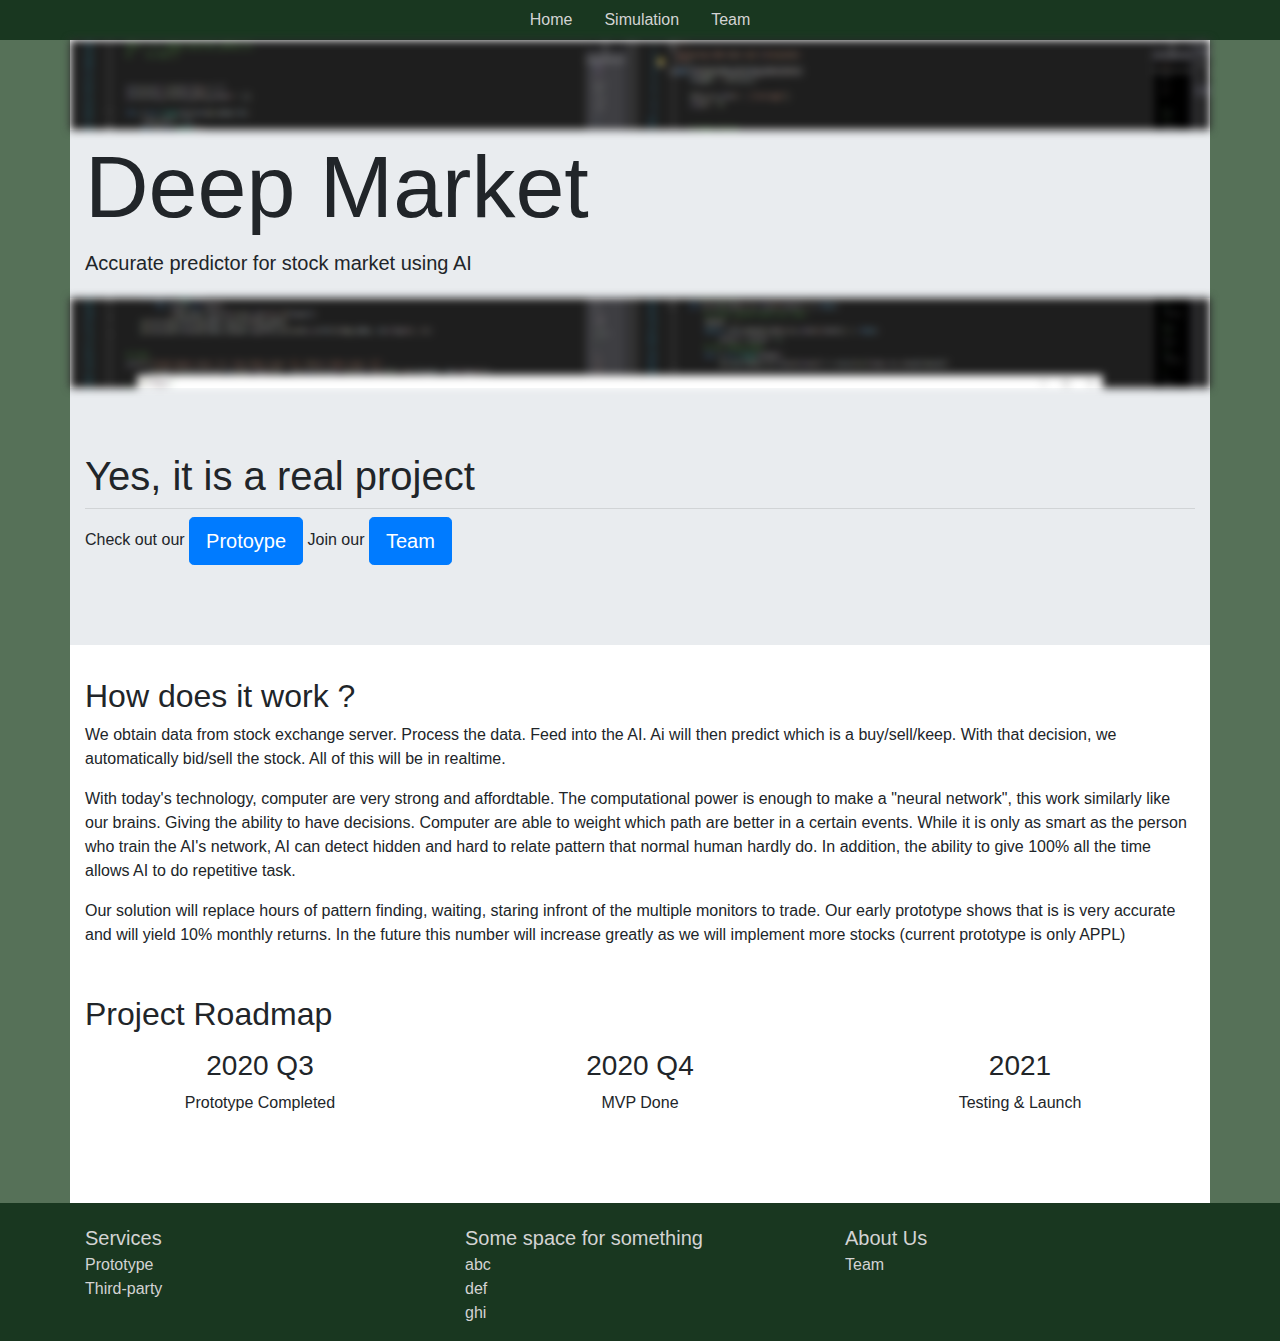
<file: index.html>
﻿<!doctype html>

<html lang="en">
<head>
    <!-- Required meta tags -->
    <meta charset="utf-8">
    <meta name="viewport" content="width=device-width, initial-scale=1, shrink-to-fit=no">

    <!-- Bootstrap CSS -->
    <link rel="stylesheet" href="bootstrap-4.5.0-dist/css/bootstrap.css">

    <!-- Other CSS -->
    <link rel="stylesheet" href="css/main.css">

    <title>Deep Market</title>
    <meta name="description" content="CMS Assignment 1">
    <meta name="author" content="Joey">
</head>

<body>
    <!-- Navbar -->
    <div data-include="nav_tab"></div>

    
    <div class="container-md view-main">

        <div class="bg-screenshot"></div>
        <div class="jumbotron jumbotron-fluid py-1 my-0">
            <div class="container">
                <h1 class="display-2">Deep Market</h1>
                <p class="lead">Accurate predictor for stock market using AI</p>
            </div>
        </div>
        <div class="bg-screenshot-2"></div>

        <div class="jumbotron jumbotron-fluid">
            <div class="container">
                <h1 class="display-5">Yes, it is a real project</h1>
                <hr class="my-2">
                <p>
                    Check out our
                    <a class="btn btn-primary btn-lg" href="simulation.html" role="button">Protoype</a>
                    Join our
                    <a class="btn btn-primary btn-lg" href="team.html" role="button">Team</a>
                </p>
            </div>
        </div>

        <div class="container-fluid">
            <h2>How does it work ?</h2>
            <p>
                We obtain data from stock exchange server. Process the data. Feed into the AI. Ai will then predict which is a buy/sell/keep. With that decision, we automatically bid/sell the stock. All of this will be in realtime.
            </p>
            <p>
                <!--<strong>Bullshit here:</strong>--> With today's technology, computer are very strong and affordtable. The computational power is enough to make a "neural network", this work similarly like our brains. Giving the ability to have decisions.
                Computer are able to weight which path are better in a certain events. While it is only as smart as the person who train the AI's network, AI can detect hidden and hard to relate pattern that normal human hardly do.
                In addition, the ability to give 100% all the time allows AI to do repetitive task.
            </p>
            <p>
                <!--<strong>Bullshit continues:</strong>--> Our solution will replace hours of pattern finding, waiting, staring infront of the multiple monitors to trade. Our early prototype shows that is is very accurate and will yield 10% monthly returns.
                In the future this number will increase greatly as we will implement more stocks (current prototype is only APPL)
            </p>
        </div>

        <div class="container-fluid my-5">
            <h2 class="my-3">Project Roadmap</h2>
            <div class="grid">
                <div class="row text-centre">
                    <div class="col-sm">
                        <div class="container-fluid">
                            <h3>2020 Q3</h3>
                            <p>
                                Prototype Completed
                            </p>
                        </div>
                    </div>
                    <div class="col-sm">
                        <div class="container-fluid">
                            <h3>2020 Q4</h3>
                            <p>
                                MVP Done
                            </p>
                        </div>
                    </div>
                    <div class="col-sm">
                        <div class="container-fluid">
                            <h3>2021</h3>
                            <p>
                                Testing & Launch
                            </p>
                        </div>
                    </div>
                </div>
            </div>
        </div>
        &nbsp;
    </div>

    <!-- Footer -->
    <div data-include="footer_tab"></div>

    <!-- Bootstrap JavaScript -->
    <!-- Optional JavaScript -->
    <!-- jQuery first, then Popper.js, then Bootstrap JS -->
    <script src="js/jquery-3.5.1.min.js"></script>
    <script src="https://cdn.jsdelivr.net/npm/popper.js@1.16.0/dist/umd/popper.min.js" integrity="sha384-Q6E9RHvbIyZFJoft+2mJbHaEWldlvI9IOYy5n3zV9zzTtmI3UksdQRVvoxMfooAo" crossorigin="anonymous"></script>
    <script src="bootstrap-4.5.0-dist/js/bootstrap.js"></script>

    <!-- Other JavaScript -->
    <script>
        $(function () {
            var includes = $('[data-include]');
            jQuery.each(includes, function () {
                var file = $(this).data('include') + '.html';
                $(this).load(file);
            });
        });
    </script>
</body>
</html>
</file>
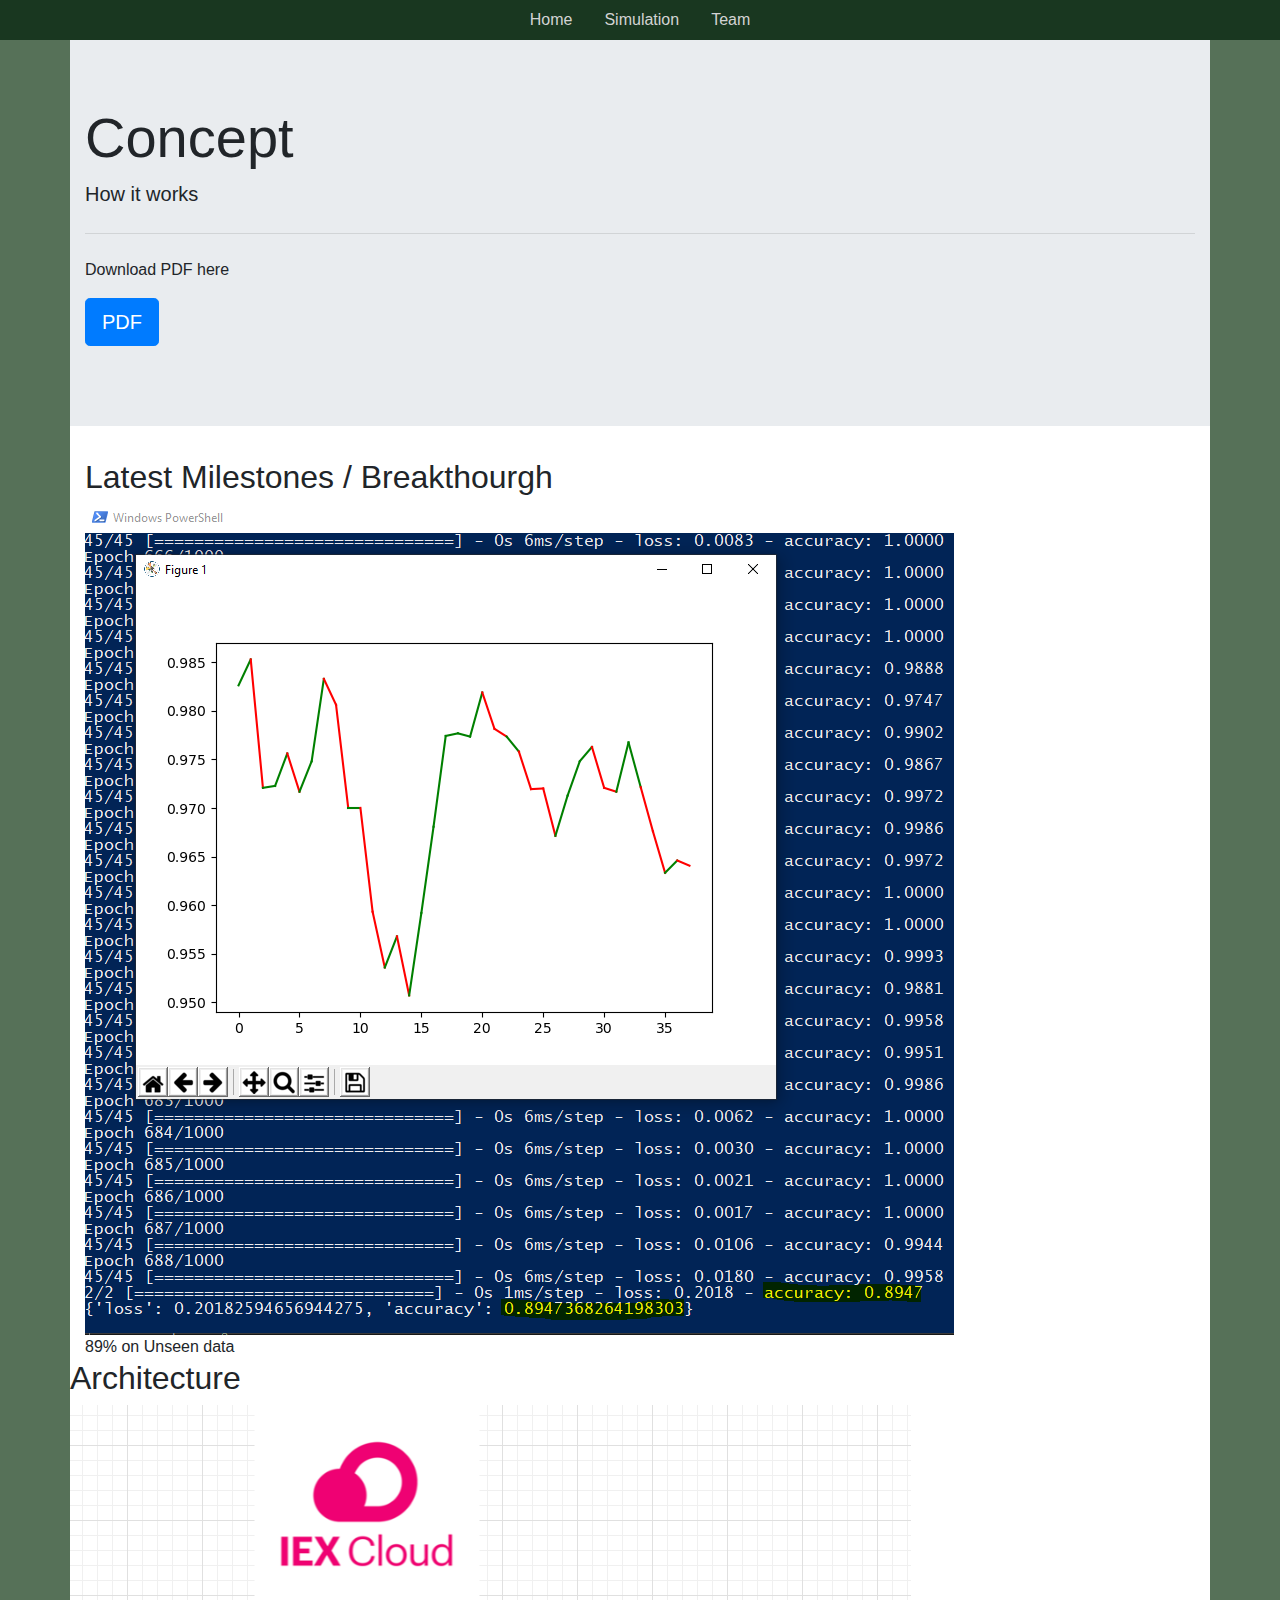
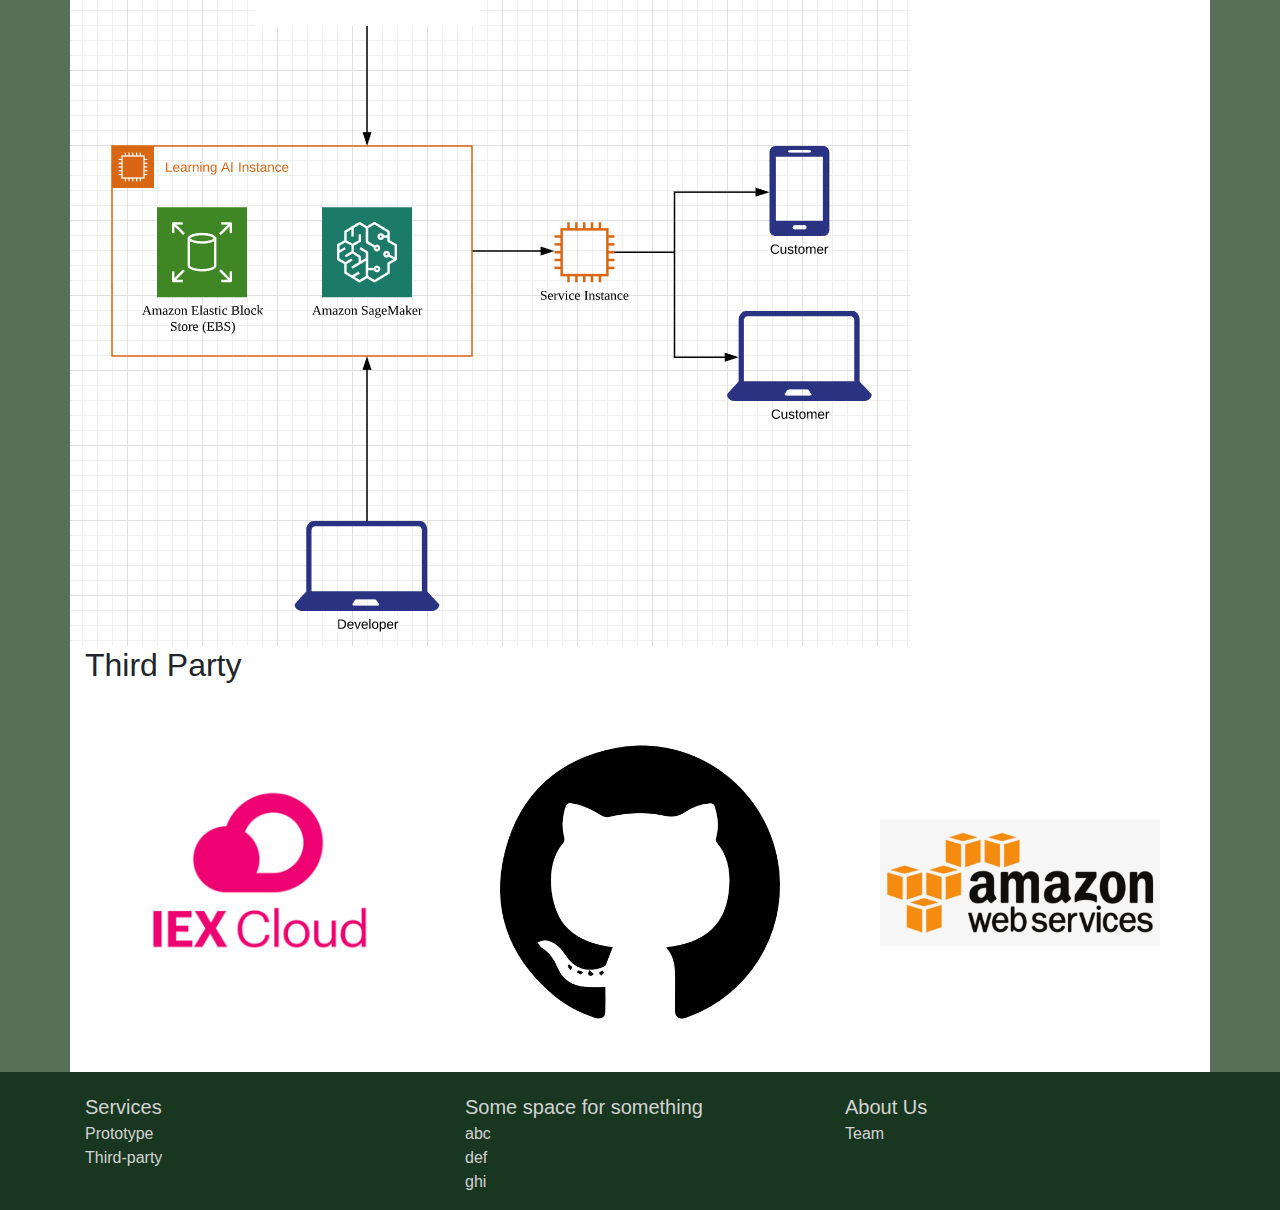
<file: simulation.html>
﻿<!doctype html>

<html lang="en">
<head>
    <!-- Required meta tags -->
    <meta charset="utf-8">
    <meta name="viewport" content="width=device-width, initial-scale=1, shrink-to-fit=no">

    <!--<link rel="stylesheet" href="css/styles.css?v=1.0">-->
    <!-- Bootstrap CSS -->
    <link rel="stylesheet" href="bootstrap-4.5.0-dist\css\bootstrap.css">

    <!-- Other CSS -->
    <link rel="stylesheet" href="css/main.css">

    <title>Deep Market | Simulation</title>
    <meta name="description" content="CMS Assignment 1">
    <meta name="author" content="Joey">
</head>

<body>
    <!-- Navbar -->
    <div data-include="nav_tab"></div>

    <div class="container-md view-main">
        <div class="jumbotron jumbotron-fluid">
            <div class="container">
                <h1 class="display-4">Concept</h1>
                <p class="lead">How it works</p>
                <hr class="my-4">
                <p>Download PDF here</p>
                <p class="lead">
                    <a class="btn btn-primary btn-lg" href="downloads/Simulation.pdf" target="_blank" download role="button">PDF</a>
                </p>
            </div>
        </div>

        <div class="container-fluid">
            <h2>Latest Milestones / Breakthourgh</h2>
            <div class="grid">
                <div class="row">
                    <div class="col">
                        <img src="images/28-july-2020.PNG" class="img-fluid" />
                    </div>
                </div>
                <div class="row">
                    <div class="col">
                        89% on Unseen data
                    </div>
                </div>
            </div>
        </div>

        <div>
            <h2>Architecture</h2>
            <div class="grid">
                <div class="row">
                    <div class="col">
                        <img src="images/architecture.PNG" class="img-fluid" />
                    </div>
                </div>
            </div>
        </div>


        <div class="container-fluid">
            <h2>Third Party</h2>
            <div class="grid">
                <div class="row">
                    <div class="col-md image_logo_container">
                        <img src="images/iex_cloud.png" class="img-fluid" />
                    </div>
                    <div class="col-md image_logo_container">
                        <img src="images/github.png" class="img-fluid" />
                    </div>
                    <div class="col-md image_logo_container">
                        <img src="images/aws.png" class="img-fluid" />
                    </div>
                </div>
            </div>
        </div>


    </div>
    
    

    <!-- Footer -->
    <div data-include="footer_tab"></div>

    <!-- Bootstrap JavaScript -->
    <!-- Optional JavaScript -->
    <!-- jQuery first, then Popper.js, then Bootstrap JS -->
    <script src="js/jquery-3.5.1.min.js"></script>
    <script src="https://cdn.jsdelivr.net/npm/popper.js@1.16.0/dist/umd/popper.min.js" integrity="sha384-Q6E9RHvbIyZFJoft+2mJbHaEWldlvI9IOYy5n3zV9zzTtmI3UksdQRVvoxMfooAo" crossorigin="anonymous"></script>
    <script src="bootstrap-4.5.0-dist/js/bootstrap.js"></script>

    <!-- Other JavaScript -->
    <script>
        $(function () {
            var includes = $('[data-include]');
            jQuery.each(includes, function () {
                var file = $(this).data('include') + '.html';
                $(this).load(file);
            });
        });
    </script>
</body>
</html>
</file>
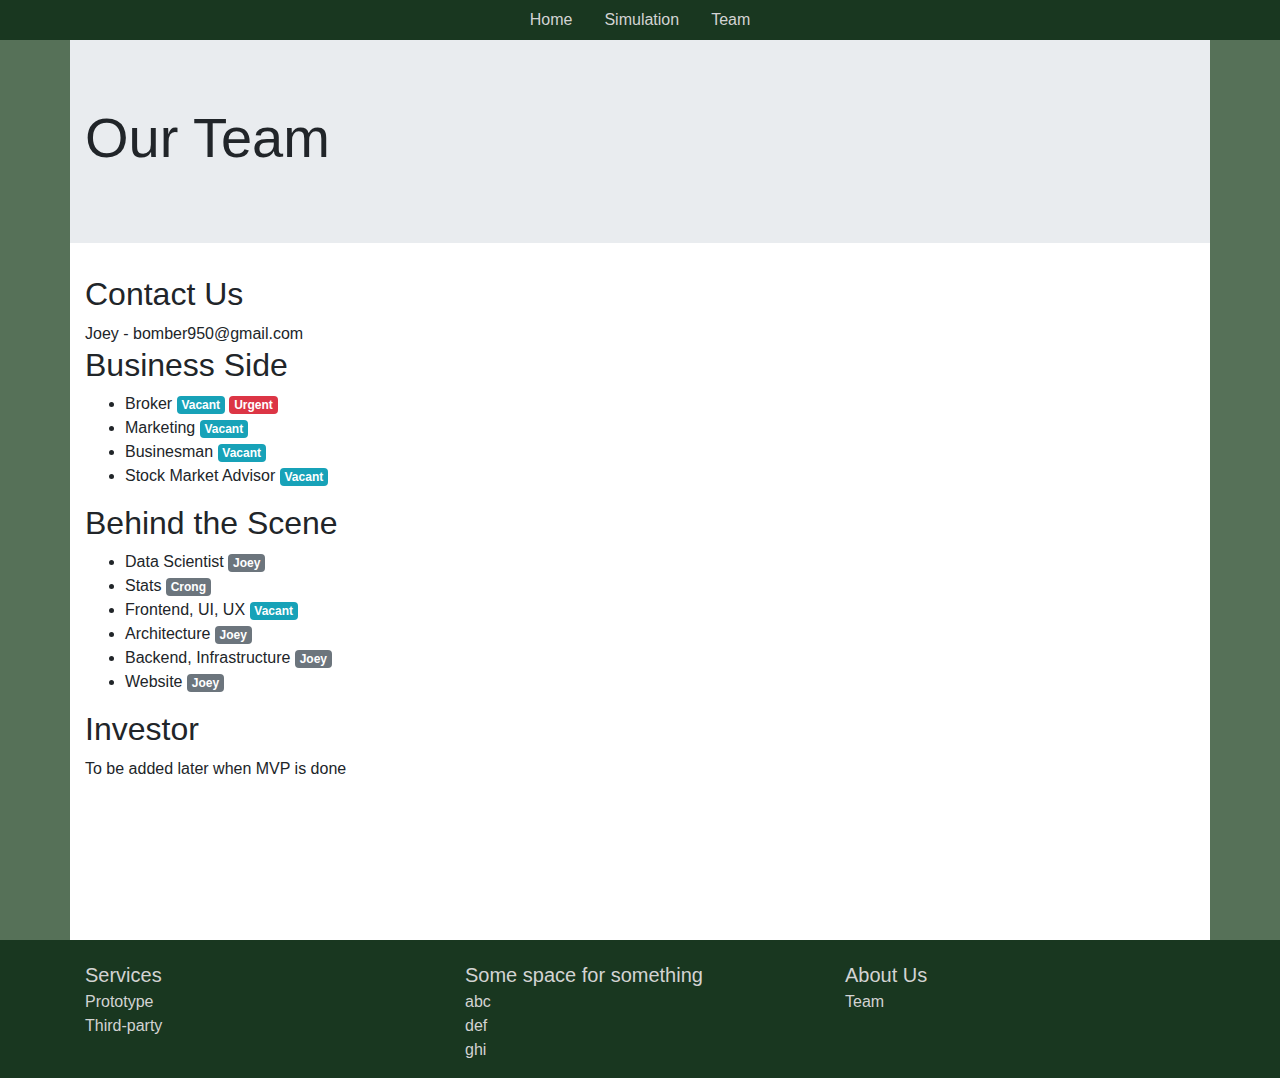
<file: team.html>
﻿<!doctype html>

<html lang="en">
<head>
    <!-- Required meta tags -->
    <meta charset="utf-8">
    <meta name="viewport" content="width=device-width, initial-scale=1, shrink-to-fit=no">

    <!-- Bootstrap CSS -->
    <link rel="stylesheet" href="bootstrap-4.5.0-dist/css/bootstrap.css">

    <!-- Other CSS -->
    <link rel="stylesheet" href="css/main.css">

    <title>Deep Market | Team</title>
    <meta name="description" content="CMS Assignment 1">
    <meta name="author" content="Joey">
</head>

<body>
    <!-- Navbar -->
    <div data-include="nav_tab"></div>


    <div class="container-md view-main">

        <div class="jumbotron jumbotron-fluid">
            <div class="container">
                <h1 class="display-4">Our Team</h1>
            </div>
        </div>

        <div class="container-fluid">
            <h2>Contact Us</h2>
            <div class="grid">
                <div class="row">
                    <div class="col">
                        Joey - bomber950@gmail.com
                    </div>
                </div>
            </div>
        </div>

        <div class="container-fluid">
            <h2>Business Side</h2>
            <ul>
                <li>Broker <span class="badge badge-info">Vacant</span> <span class="badge badge-danger">Urgent</span></li>
                <li>Marketing <span class="badge badge-info">Vacant</span></li>
                <li>Businesman <span class="badge badge-info">Vacant</span></li>
                <li>Stock Market Advisor <span class="badge badge-info">Vacant</span></li>
            </ul>
        </div>

        <div class="container-fluid">
            <h2>Behind the Scene</h2>
            <ul>
                <li>Data Scientist <span class="badge badge-secondary">Joey</span></li>
                <li>Stats <span class="badge badge-secondary">Crong</span></li>
                <li>Frontend, UI, UX <span class="badge badge-info">Vacant</span></li>
                <li>Architecture <span class="badge badge-secondary">Joey</span></li>
                <li>Backend, Infrastructure <span class="badge badge-secondary">Joey</span></li>
                <li>Website <span class="badge badge-secondary">Joey</span></li>
            </ul>
        </div>

        <div class="container-fluid">
            <h2>Investor</h2>
            <p>To be added later when MVP is done</p>
        </div>

        &nbsp;
    </div>

    <!-- Footer -->
    <div data-include="footer_tab"></div>

    <!-- Bootstrap JavaScript -->
    <!-- Optional JavaScript -->
    <!-- jQuery first, then Popper.js, then Bootstrap JS -->
    <script src="js/jquery-3.5.1.min.js"></script>
    <script src="https://cdn.jsdelivr.net/npm/popper.js@1.16.0/dist/umd/popper.min.js" integrity="sha384-Q6E9RHvbIyZFJoft+2mJbHaEWldlvI9IOYy5n3zV9zzTtmI3UksdQRVvoxMfooAo" crossorigin="anonymous"></script>
    <script src="bootstrap-4.5.0-dist/js/bootstrap.js"></script>

    <!-- Other JavaScript -->
    <script>
        $(function () {
            var includes = $('[data-include]');
            jQuery.each(includes, function () {
                var file = $(this).data('include') + '.html';
                $(this).load(file);
            });
        });
    </script>
</body>
</html>
</file>
<file: css/main.css>
body {
    background-color: #567158;
}

.view-main {
    background-color: white;
    padding: 0px;
    min-height: 100vh;
    z-index: 0;
}

.header {
    background-color: #193720;
    color: lightgray;
}

.header a {
    color: lightgray;
    text-decoration: none;
}

.footer {
    background-color: #193720;
    color: lightgray;
    padding-top: 20px;
}

.footer sub-heading {
    font-size: 20px;
}

.hide_bullets {
    list-style: none;
    padding-left: 0px;
}

.image_logo_container {
    margin: auto;
    padding: 50px;
}

.text-centre {
    text-align: center;
}

.bg-screenshot {
    background: url("../images/background.PNG");
    background-size: 100% auto;
    filter: blur(4px);
    display: block;
    height: 10vh;
}

.bg-screenshot-2 {
    background: url("../images/background.PNG");
    background-size: 100% auto;
    background-position-y: -10vh;
    filter: blur(4px);
    display: block;
    height: 10vh;
}
</file>
